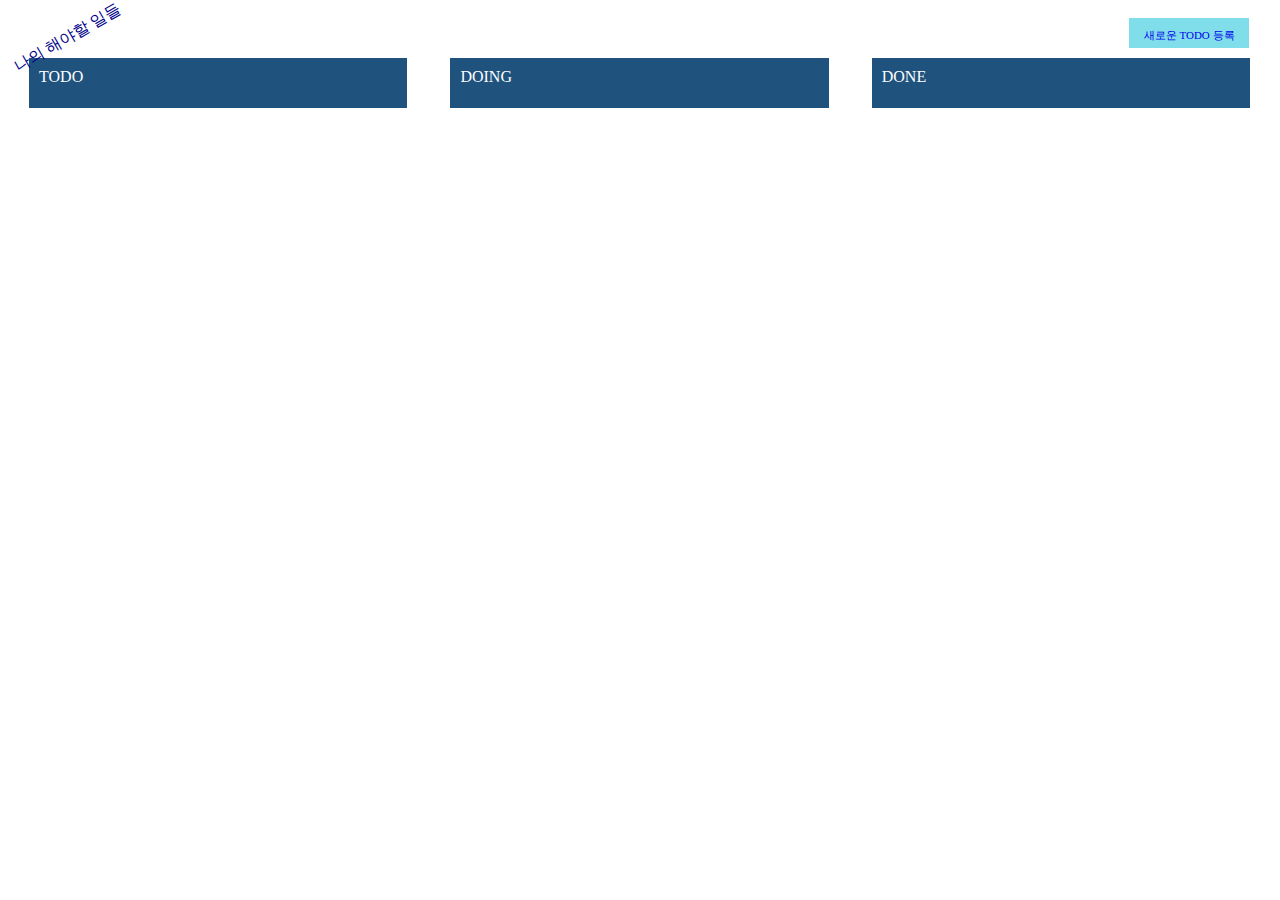
<file: main.html>
<!DOCTYPE html>
<html lang="kor">
<head>
    <meta charset="UTF-8">
    <meta name="to-do-list" content="width=device-width, initial-scale=1.0">
    <title>ToDoList</title>
    <link rel="stylesheet" type="text/css" href="./main.css"/>
</head>
<body>
    <div class="word">나의 해야할 일들</div>
    <div class="register-container">
      <div class="register-item"><a href="register.html">새로운 TODO 등록</a></div>
    </div>
    <div class="card-row">  
      <div class="card-col">
        <div class="head-card" id="TODO">TODO</div>
      </div>
      <div class="card-col">
        <div class="head-card" id="DOING">DOING</div>
      </div>
      <div class="card-col">
        <div class="head-card" id="DONE">DONE</div>
      </div>
    </div>
    <script type="text/javascript">
       const todo = document.getElementById("TODO");
       const doing = document.getElementById("DOING");
       const moveCard = (e) => {
         const idValue = e.getAttribute('id');
           switch(idValue){
              case "TODO":
                break;
              case "DOING":
                break; 
           }
        todo.addEventListener("click", moveCard, false);
        doing.addEventListener("click", moveCard, false);
       }
    </script>
</body>
</html>
</file>
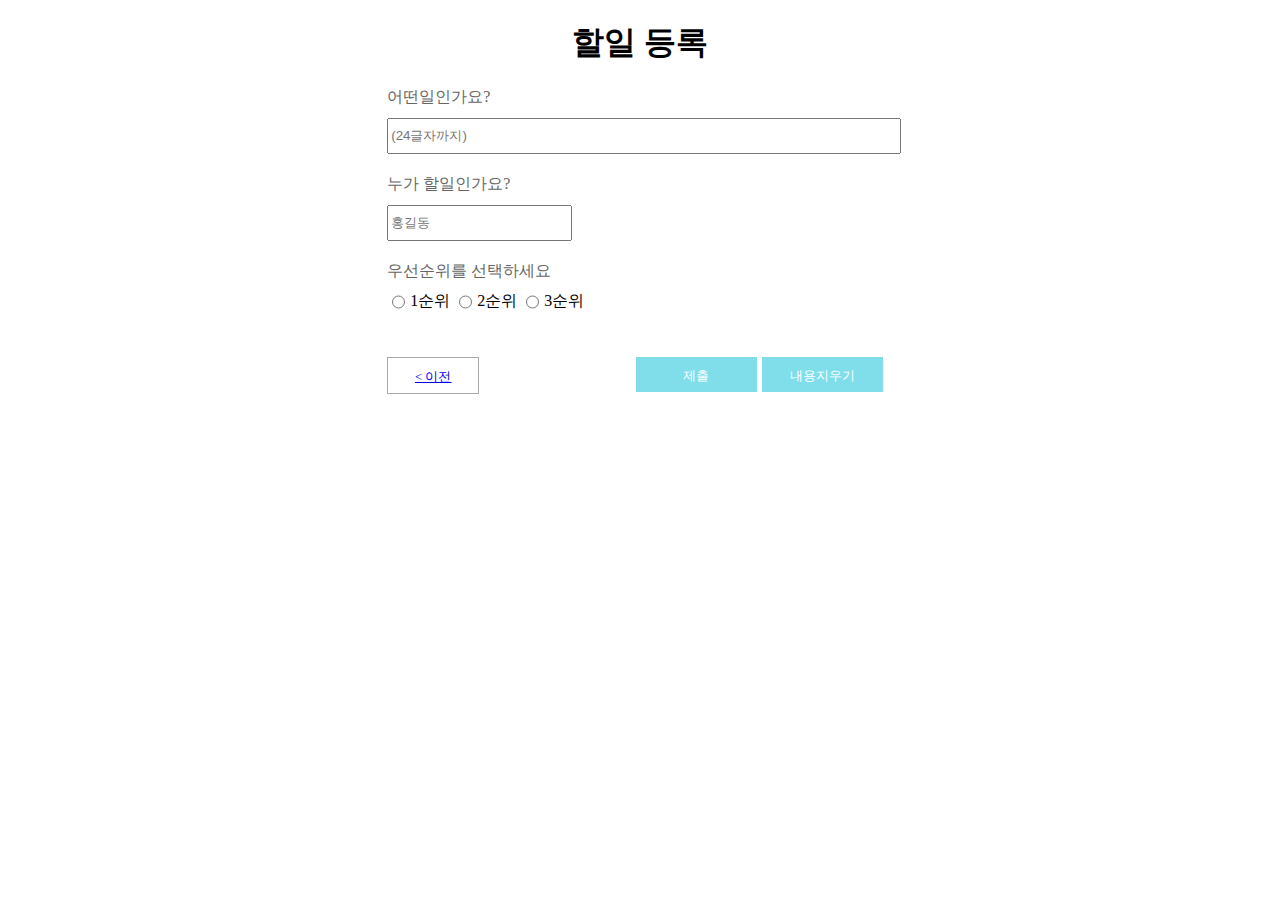
<file: register.html>
<!DOCTYPE html>
<head>
    <meta charset="UTF-8">
    <meta name="to-do-list" content="width=device-width, initial-scale=1.0">
    <title>ToDoList</title>
    <link rel="stylesheet" type="text/css" href="./register.css"/>
</head>
<body>
    <h1>할일 등록</h1>
      <div class="container">
        <p>어떤일인가요?</p>
        <input id="what" class="line" type="text" name="ToDo" placeholder="(24글자까지)" required=true>
        <p>누가 할일인가요?</p>
        <input class="line" type="text" name="Who" placeholder="홍길동" required=true>
        <p>우선순위를 선택하세요</p>
        <input class="o" type="radio" name="checkOrder" id="1순위" required=true>1순위
        <input class="o" type="radio" name="checkOrder" id="2순위" required=true>2순위
        <input class="o" type="radio" name="checkOrder" id="3순위" required=true>3순위
      </div>
</body>
<div class="footer">
    <div class="before-item"><a href="main.html">&lt; 이전</a></div>
    <div id="submit" class="item">제출</div>
    <div id="init" class="item">내용지우기</div>
</div>
<script type="text/javascript">
    const clearForm = () => {
        console.log("wow");
        const inputlist = document.querySelectorAll("input");
        for(let e of inputlist){
          switch(e.type){
              case "text":
                    e.value = "";
                    break;
              case "radio":
                    e.checked = false;
                    break;
          }
      }
    }
    document.getElementById("init").addEventListener("click", clearForm, false);
    // document.getElementById("submit").addEventListener("click", clearForm, false);
  </script>
</html>
</file>
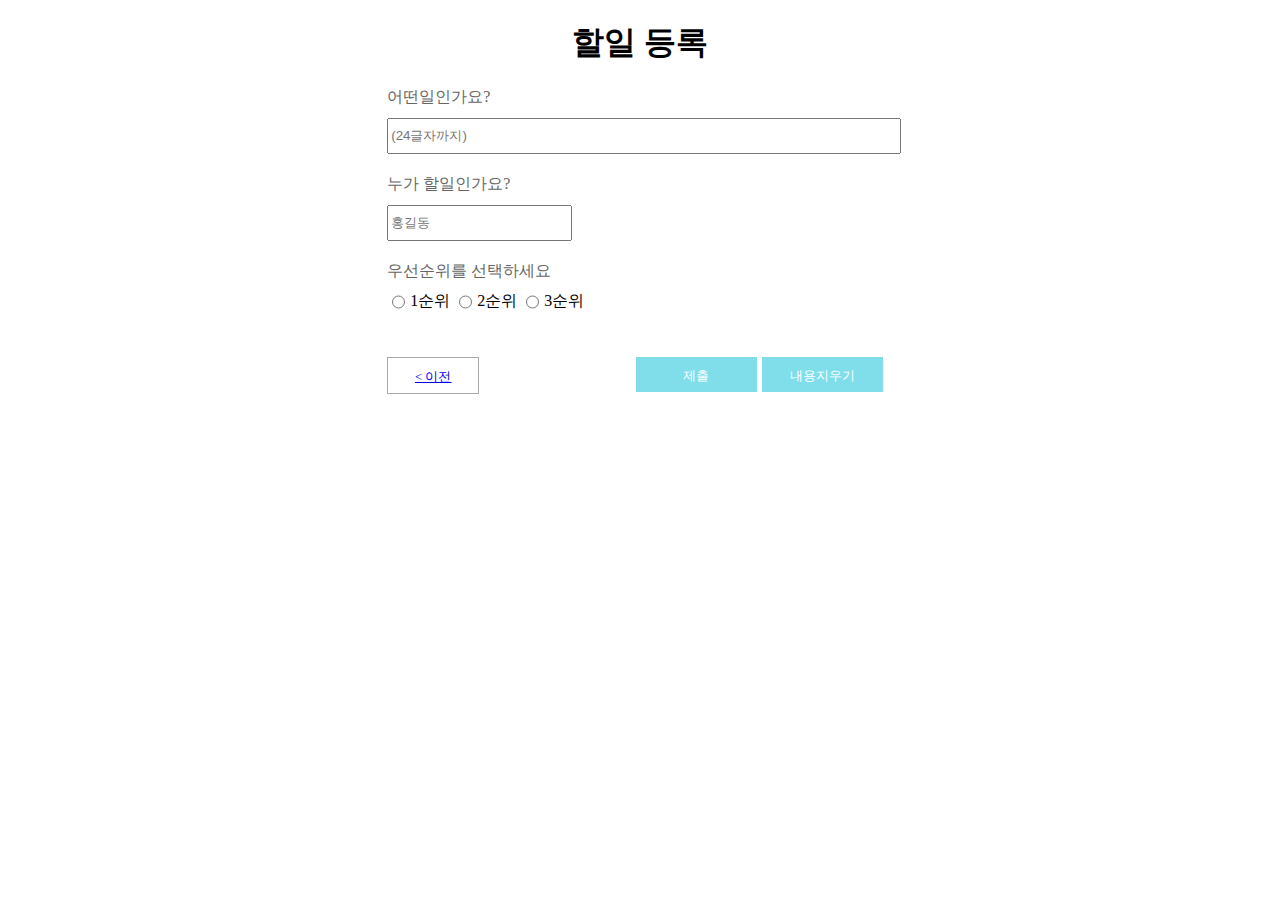
<file: ToDoDAO.html>
<!DOCTYPE html>
<head>
    <meta charset="UTF-8">
    <meta name="to-do-list" content="width=device-width, initial-scale=1.0">
    <title>ToDoList</title>
    <link rel="stylesheet" type="text/css" href="./ToDoDAO.css"/>
</head>
<body>
    <h1>할일 등록</h1>
      <div class="container">
        <p>어떤일인가요?</p>
        <input id="what" class="line" type="text" name="ToDo" placeholder="(24글자까지)" required=true>
        <p>누가 할일인가요?</p>
        <input class="line" type="text" name="Who" placeholder="홍길동" required=true>
        <p>우선순위를 선택하세요</p>
        <input class="o" type="radio" name="checkOrder" id="1순위" required=true>1순위
        <input class="o" type="radio" name="checkOrder" id="2순위" required=true>2순위
        <input class="o" type="radio" name="checkOrder" id="3순위" required=true>3순위
      </div>
</body>
<div class="footer">
    <div class="before-item"><a href="main.html">&lt; 이전</a></div>
    <div id="submit" class="item">제출</div>
    <div id="init" class="item">내용지우기</div>
</div>
<script type="text/javascript">
    const clearForm = () => {
        console.log("wow");
        const inputlist = document.querySelectorAll("input");
        for(let e of inputlist){
          switch(e.type){
              case "text":
                    e.value = "";
                    break;
              case "radio":
                    e.checked = false;
                    break;
          }
      }
    }
    document.getElementById("init").addEventListener("click", clearForm, false);
    // document.getElementById("submit").addEventListener("click", clearForm, false);
  </script>
</html>
</file>
<file: main.css>
a{
    text-decoration: none;
}
.word{
    position: relative;
    z-index: 2;
    transform: rotate(-30deg);
    float: left;
    margin-top: 20px;
    color: darkblue;
}
.register-container{
    display: flex;
    justify-content: flex-end;
}
.register-item{
    background-color: rgb(128, 222, 235);
    text-align: center;
    color: white;
    width: 100px;
    height: 10px;
    margin: 10px 2% 5px;
    padding: 10px;
    font-size: 11px;
}
.card-row{
    display: flex;
    flex-direction: row;
}
.card-col{
    display: flex;
    flex-direction: column;
    width: 200%;
}
.head-card{
    background-color: rgb(31, 83, 126);
    color: white;
    width: 85%;
    height: 30px;
    margin: 5px 5%;
    padding: 10px;
}
.card{
    background-color: green;
    color: white;
    width: 85%;
    height: 40px;
    margin: 5px 5%;
    padding: 10px;
}
</file>
<file: register.css>
body{
    text-align: center;
}
p{
    color: rgb(102, 101, 101);
    margin: 0px;
}
input{
    height: 30px;
    color: rgb(102, 101, 101);
}
.line{
    margin: 10px 0px 20px 0px;
}
.o{
    margin: 5px;
    vertical-align: middle;
}
#what{
    width: 100%;
}
.container{
    padding: 0% 30%;
    text-align: initial;
}
.footer{
    padding: 2% 30%;
    display: flex;
    justify-content: flex-start;
}
.before-item{
    border: 1px solid darkgray;
    text-align: center;
    width: 70px;
    height: 15px;
    margin: 10px 30% 0px 0px;
    padding: 10px;
    font-size: 13px;
}
.item{
    background-color: rgb(128, 222, 235);
    text-align: center;
    width: 20%;
    height: 15px;
    margin: 10px 0px 0px 5px;
    padding: 10px;
    font-size: 13px;
    color: white;
    cursor: pointer;
}
</file>
<file: ToDoDAO.css>
body{
    text-align: center;
}
p{
    color: rgb(102, 101, 101);
    margin: 0px;
}
input{
    height: 30px;
    color: rgb(102, 101, 101);
}
.line{
    margin: 10px 0px 20px 0px;
}
.o{
    margin: 5px;
    vertical-align: middle;
}
#what{
    width: 100%;
}
.container{
    padding: 0% 30%;
    text-align: initial;
}
.footer{
    padding: 2% 30%;
    display: flex;
    justify-content: flex-start;
}
.before-item{
    border: 1px solid darkgray;
    text-align: center;
    width: 70px;
    height: 15px;
    margin: 10px 30% 0px 0px;
    padding: 10px;
    font-size: 13px;
}
.item{
    background-color: rgb(128, 222, 235);
    text-align: center;
    width: 20%;
    height: 15px;
    margin: 10px 0px 0px 5px;
    padding: 10px;
    font-size: 13px;
    color: white;
    cursor: pointer;
}
</file>
